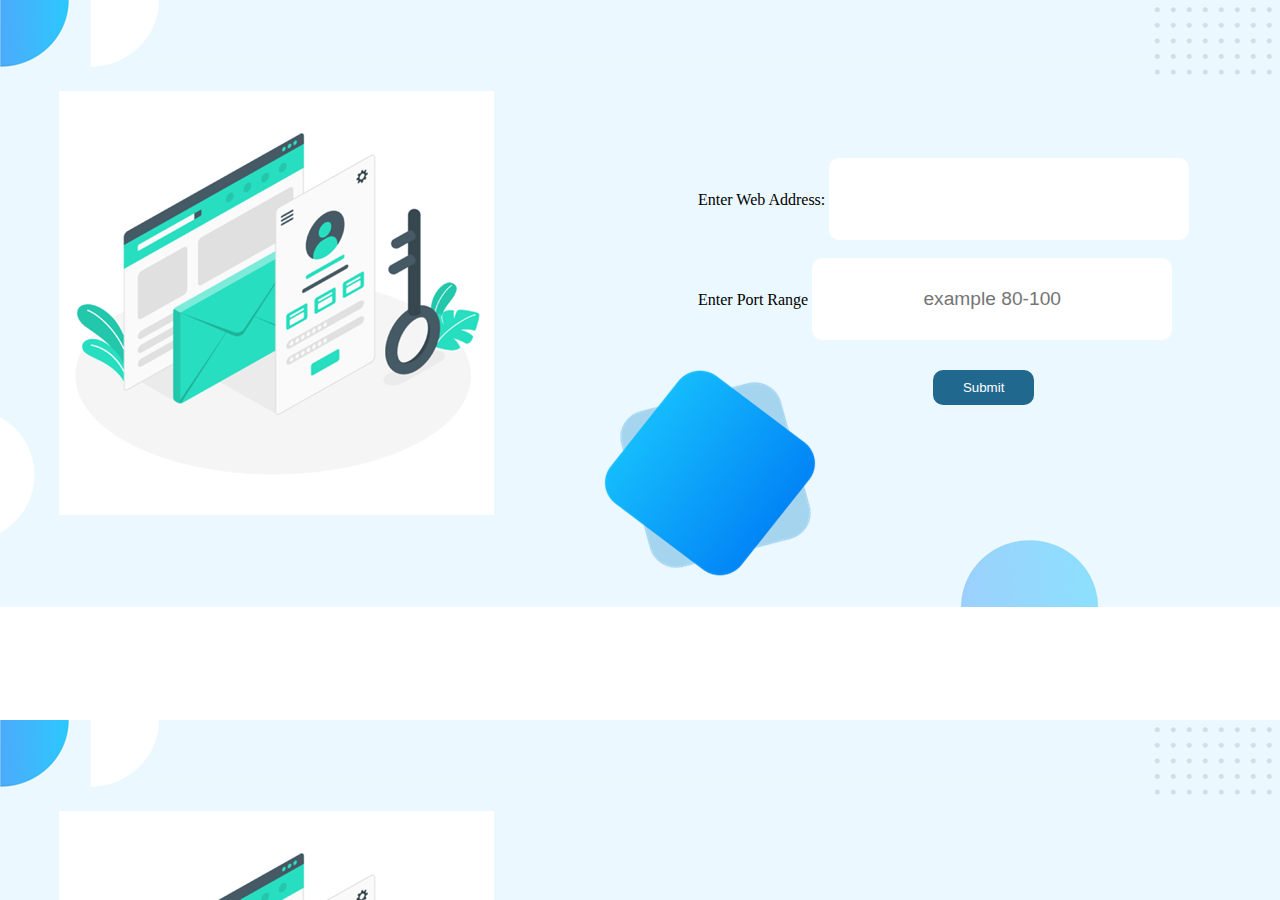
<file: templates/index.html>
<!DOCTYPE html>
<html lang="en">
<head>
    <meta charset="UTF-8">
    <meta http-equiv="X-UA-Compatible" content="IE=edge">
    <meta name="viewport" content="width=device-width, initial-scale=1.0">
    <link rel="stylesheet" type="text/css" href="../static/style.css">
     <title>Document</title>
</head>
<body class="bg">
   <div class="parent">
        <div class="child1">
        <!-- Empty Div -->
        </div>
        <div class="child2">
            <form class="grid" action="/result" method="post">      
                <div>
                    <label for="Name">Enter Web Address: </label>
                    <input type="text" name="webaddress"  class="input-field" id="name" required>
                </div>
                
                <br>
        
                <div>
                    <label for="Port">Enter Port Range </label>
                    <input type="text" name="portNumber" class="input-field" id="" placeholder="example 80-100" required>
                </div>
                
                <center> <input type="Submit"  name="" id="" class="file_submit "></center>
            </form>
        </div>
   </div>
</body>
</html>
</file>
<file: static/style.css>
.bg{
    background-image: url("asset/Presentation1.png");
    width: 100%;
}

.parent{
    display: flex;
}
.child1{
    width: 50%;
}

.child2{
    text-align: start;
    margin-top:150px;
    margin-left: 50px;
    
}

.input-field{
    border: none;
    border-radius: 10px;
    padding: 30px;
    width: 300px;
    font-size:larger;
    text-align: center;
}

.input-field:hover{
 border: 2px solid blue; 
}

.file_submit{
    margin-top: 30px;
    padding: 10px 30px 10px 30px;
    margin-left: 80px;
    background: rgb(33, 104, 142);
    color: white;
    border: none;
    border-radius: 10px;
}

.file_submit:hover{
    
    background: linear-gradient(90deg, rgba(33,134,142,1) 0%, rgba(9,9,121,1) 0%, rgba(0,212,255,1) 100%);
}
</file>
